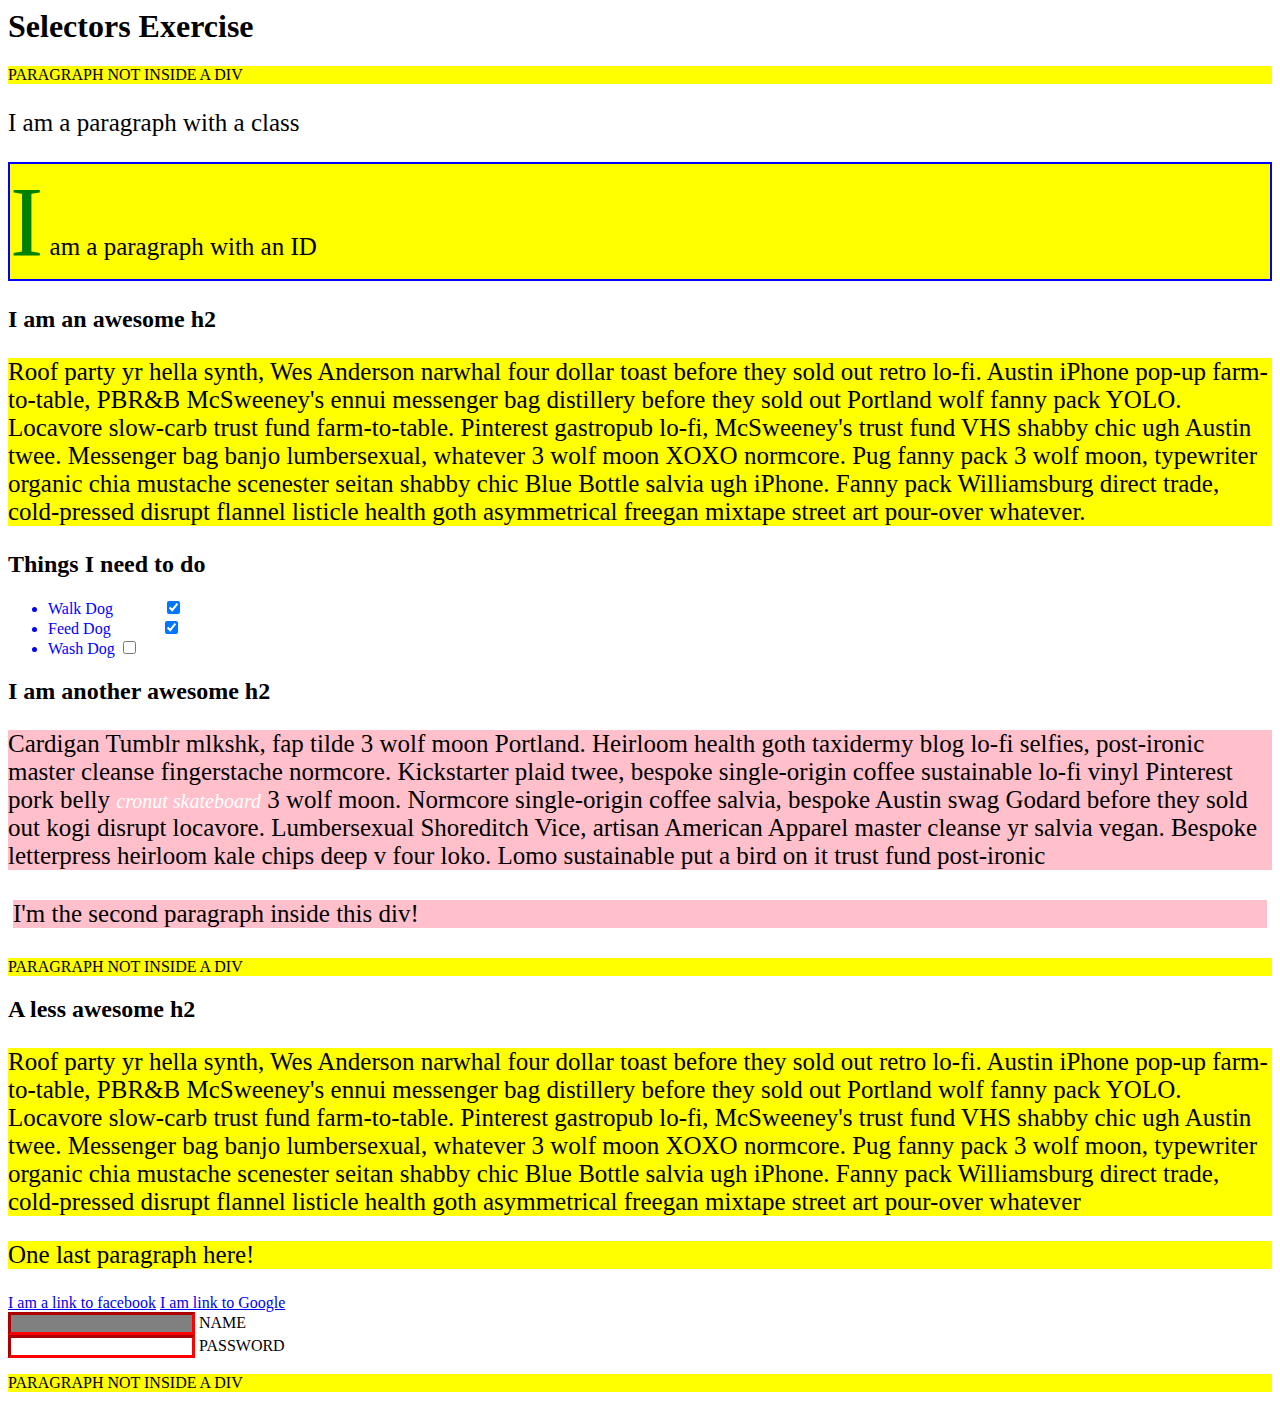
<file: 3rd.html>
<html>
<head>
  <meta charset="UTF-8">
  <title>Selectors Exercise</title>
  <link rel="stylesheet" type="text/css" href="selectors.css">
</head>
<body>
  <h1>Selectors Exercise</h1>

<p>PARAGRAPH NOT INSIDE A DIV</p>

<div>
  <p class="hello">I am a paragraph with a class</p>
  <p id="special">I am a paragraph with an ID</p>

  <h2>I am an awesome h2</h2>


  <p>Roof party yr hella synth, Wes Anderson narwhal four dollar toast before they sold out retro lo-fi. Austin iPhone pop-up farm-to-table, PBR&B McSweeney's ennui messenger bag distillery before they sold out Portland wolf fanny pack YOLO. Locavore slow-carb trust fund farm-to-table. Pinterest gastropub lo-fi, McSweeney's trust fund VHS shabby chic ugh Austin twee. Messenger bag banjo lumbersexual, whatever 3 wolf moon XOXO normcore. Pug fanny pack 3 wolf moon, typewriter organic chia mustache scenester seitan shabby chic Blue Bottle salvia ugh iPhone. Fanny pack Williamsburg direct trade, cold-pressed disrupt flannel listicle health goth asymmetrical freegan mixtape street art pour-over whatever.</p>

</div>

<div>
  <h2>Things I need to do</h2>

  <ul>
    <li>Walk Dog <input type="checkbox" checked> </li>
    <li>Feed Dog <input type="checkbox" checked> </li>
    <li>Wash Dog <input type="checkbox"></li>
  </ul>
</div>

<div>
  <h2>I am another awesome h2</h2>

  <p>Cardigan Tumblr mlkshk, fap tilde 3 wolf moon Portland. Heirloom health goth taxidermy blog lo-fi selfies, post-ironic master cleanse fingerstache normcore. Kickstarter plaid twee, bespoke single-origin coffee sustainable lo-fi vinyl Pinterest pork belly <em>cronut skateboard</em> 3 wolf moon. Normcore single-origin coffee salvia, bespoke Austin swag Godard before they sold out kogi disrupt locavore. Lumbersexual Shoreditch Vice, artisan American Apparel master cleanse yr salvia vegan. Bespoke letterpress heirloom kale chips deep v four loko. Lomo sustainable put a bird on it trust fund post-ironic</p>

  <p>I'm the second paragraph inside this div!</p>
</div>

<p>PARAGRAPH NOT INSIDE A DIV</p>


<div>
  <h2>A less awesome h2</h2>

  <p>Roof party yr hella synth, Wes Anderson narwhal four dollar toast before they sold out retro lo-fi. Austin iPhone pop-up farm-to-table, PBR&B McSweeney's ennui messenger bag distillery before they sold out Portland wolf fanny pack YOLO. Locavore slow-carb trust fund farm-to-table. Pinterest gastropub lo-fi, McSweeney's trust fund VHS shabby chic ugh Austin twee. Messenger bag banjo lumbersexual, whatever 3 wolf moon XOXO normcore. Pug fanny pack 3 wolf moon, typewriter organic chia mustache scenester seitan shabby chic Blue Bottle salvia ugh iPhone. Fanny pack Williamsburg direct trade, cold-pressed disrupt flannel listicle health goth asymmetrical freegan mixtape street art pour-over whatever</p>

  <p>One last paragraph here!</p>

  <a href="http://www.facebook.com">I am a link to facebook</a>
  <a href="http://www.google.com">I am link to Google</a>
  <br>

  <input type="text" name="name" /><label> Name</label><br/>
  <input type="password" name="password" /><label> Password</label><br/>

</div>

<p>PARAGRAPH NOT INSIDE A DIV</p>

</body>
</html>
</file>
<file: selectors.css>
/* Style the HTML elements according to the following instructions.
DO NOT ALTER THE EXISTING HTML TO DO THIS.  WRITE ONLY CSS!

/* Give the <body> element a background of #bdc3c7*/



/* Make the <h1> element #9b59b6*/


/* Make all <h2> elements orange */


/* Make all <li> elements blue(pick your own hexadecimal blue)*/
li{
	color: #0000FF;
}


/*Change the background on every paragraph to be yellow*/
p{
	background: yellow;
}

/*Make all inputs have a 3px red border*/
/*input[type="text"]{
	border: 3px solid red;
}*/
/*input{
	border: 3px solid red;
}*/
input{
	border-color: red;
	border-width: 3px;
	/*border-style: dashed;*/
}

/* Give everything with the class 'hello' a white background*/
.hello{
	background: white;
}

/* Give the element with id 'special' a 2px solid blue border(pick your own rgb blue)*/
#special{
border: 2px solid rgb(0,0,255);
}

/*Make all the <p>'s that are nested inside of divs 25px font(font-size: 25px)*/
div p {
	font-size: 25px;
}

/*Make only inputs with type 'text' have a gray background*/
input[type="text"] {
	background: gray;
}

/* Give both <p>'s inside the 3rd <div> a pink background*/
div:nth-of-type(3) p{
	background: pink;
}

/* Give the 2nd <p> inside the 3rd <div> a 5px white border*/
div:nth-of-type(3) p:nth-of-type(2){
	border: 5px solid white;
}


/* Make the <em> in the 3rd <div> element white and 20px font(font-size:20px)*/
div:nth-of-type(3) em {
	color: white;
	font-size: 20px;
}


/*BONUS CHALLENGES*/
/*You may need to research some other selectors and properties*/

/*Make all "checked" checkboxes have a left margin of 50px(margin-left: 50px)*/
/*input[checked]{
	margin-left: 50px;
}*/
input:checked{
	margin-left: 50px;
}

/* Make the <label> elements all UPPERCASE without changing the HTML(definitely look this one up*/
label {
	text-transform: uppercase;
}

/*Make the first letter of the element with id 'special' green and 100px font size(font-size: 100)*/
#special::first-letter{
	font-size: 100px;
	color: green;
}

/*Make the <h1> element's color change to blue when hovered over */
h1:hover{
	color: blue;
}

/*Make the <a> element's that have been visited gray */
a:visited{
	color: gray;
}
</file>
